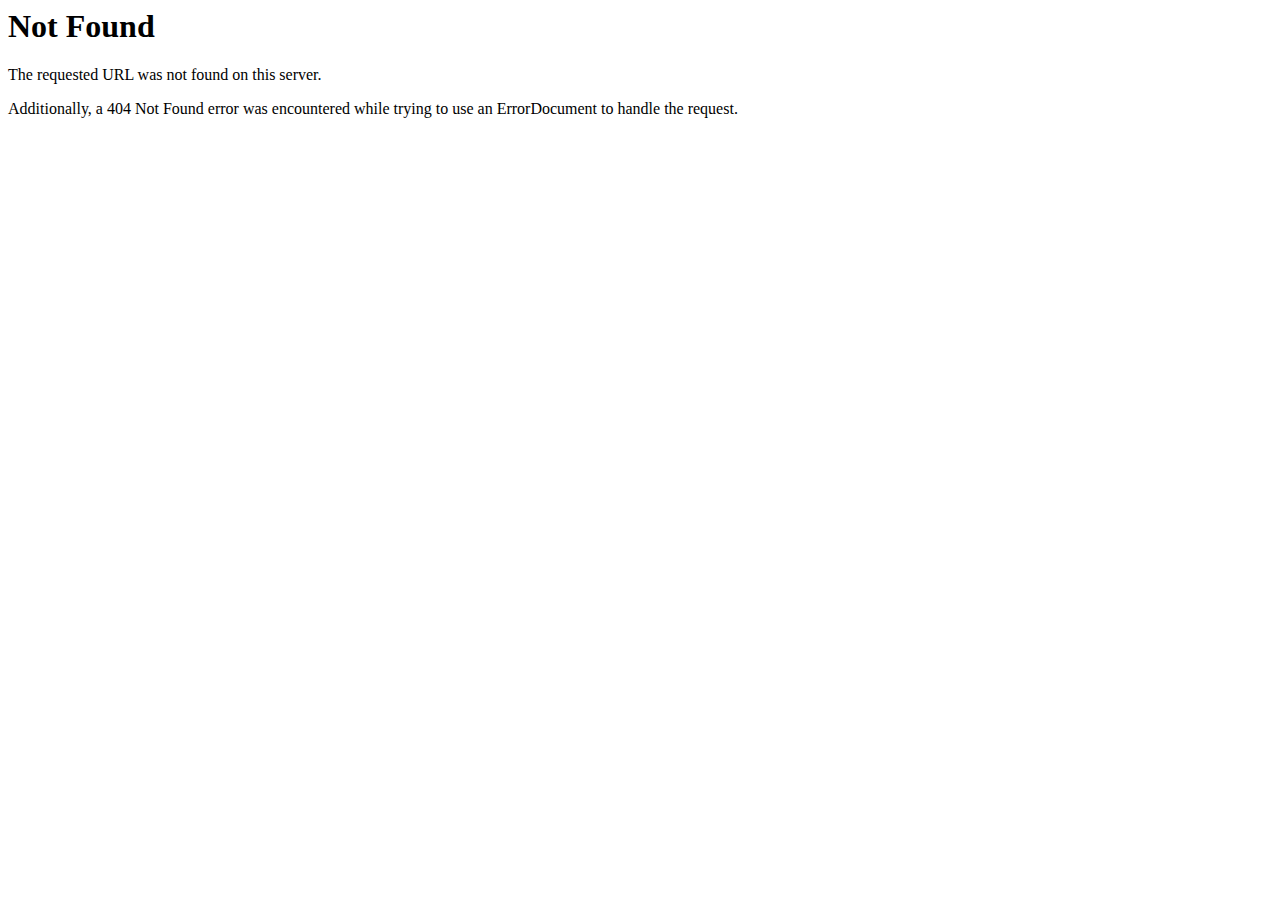
<file: images/apple-touch-icon-114x114.html>
<!DOCTYPE HTML PUBLIC "-//IETF//DTD HTML 2.0//EN">
<html>
<!-- Mirrored from booktaxiinvaranasi.com/images/apple-touch-icon-114x114.html by HTTrack Website Copier/3.x [XR&CO'2014], Wed, 22 Jun 2022 16:18:57 GMT -->
<head>
<title>404 Not Found</title>
</head><body>
<h1>Not Found</h1>
<p>The requested URL was not found on this server.</p>
<p>Additionally, a 404 Not Found
error was encountered while trying to use an ErrorDocument to handle the request.</p>
</body>
<!-- Mirrored from booktaxiinvaranasi.com/images/apple-touch-icon-114x114.html by HTTrack Website Copier/3.x [XR&CO'2014], Wed, 22 Jun 2022 16:18:57 GMT -->
</html>
</file>
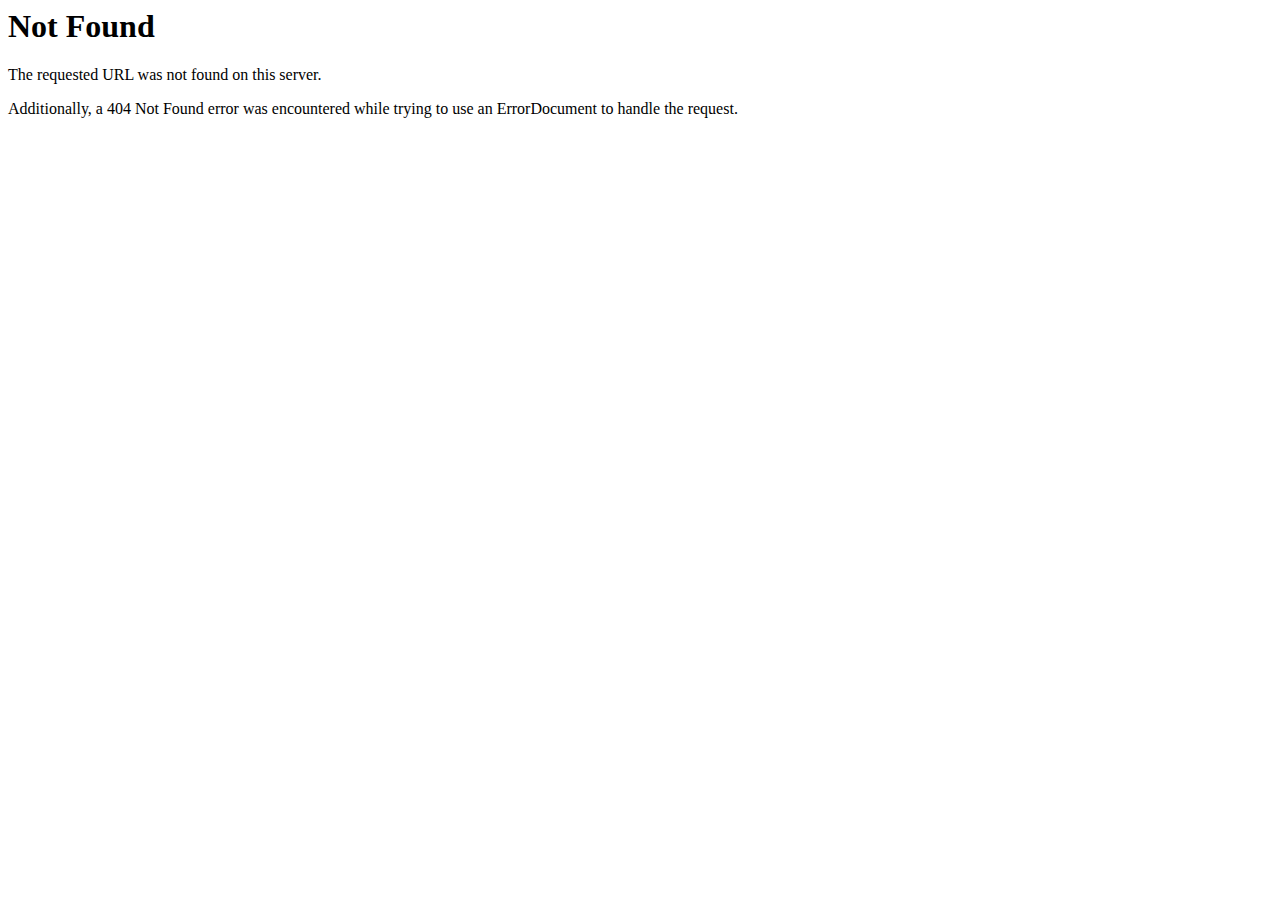
<file: images/apple-touch-icon-72x72.html>
<!DOCTYPE HTML PUBLIC "-//IETF//DTD HTML 2.0//EN">
<html>
<!-- Mirrored from booktaxiinvaranasi.com/images/apple-touch-icon-72x72.html by HTTrack Website Copier/3.x [XR&CO'2014], Wed, 22 Jun 2022 16:18:57 GMT -->
<head>
<title>404 Not Found</title>
</head><body>
<h1>Not Found</h1>
<p>The requested URL was not found on this server.</p>
<p>Additionally, a 404 Not Found
error was encountered while trying to use an ErrorDocument to handle the request.</p>
</body>
<!-- Mirrored from booktaxiinvaranasi.com/images/apple-touch-icon-72x72.html by HTTrack Website Copier/3.x [XR&CO'2014], Wed, 22 Jun 2022 16:18:57 GMT -->
</html>
</file>
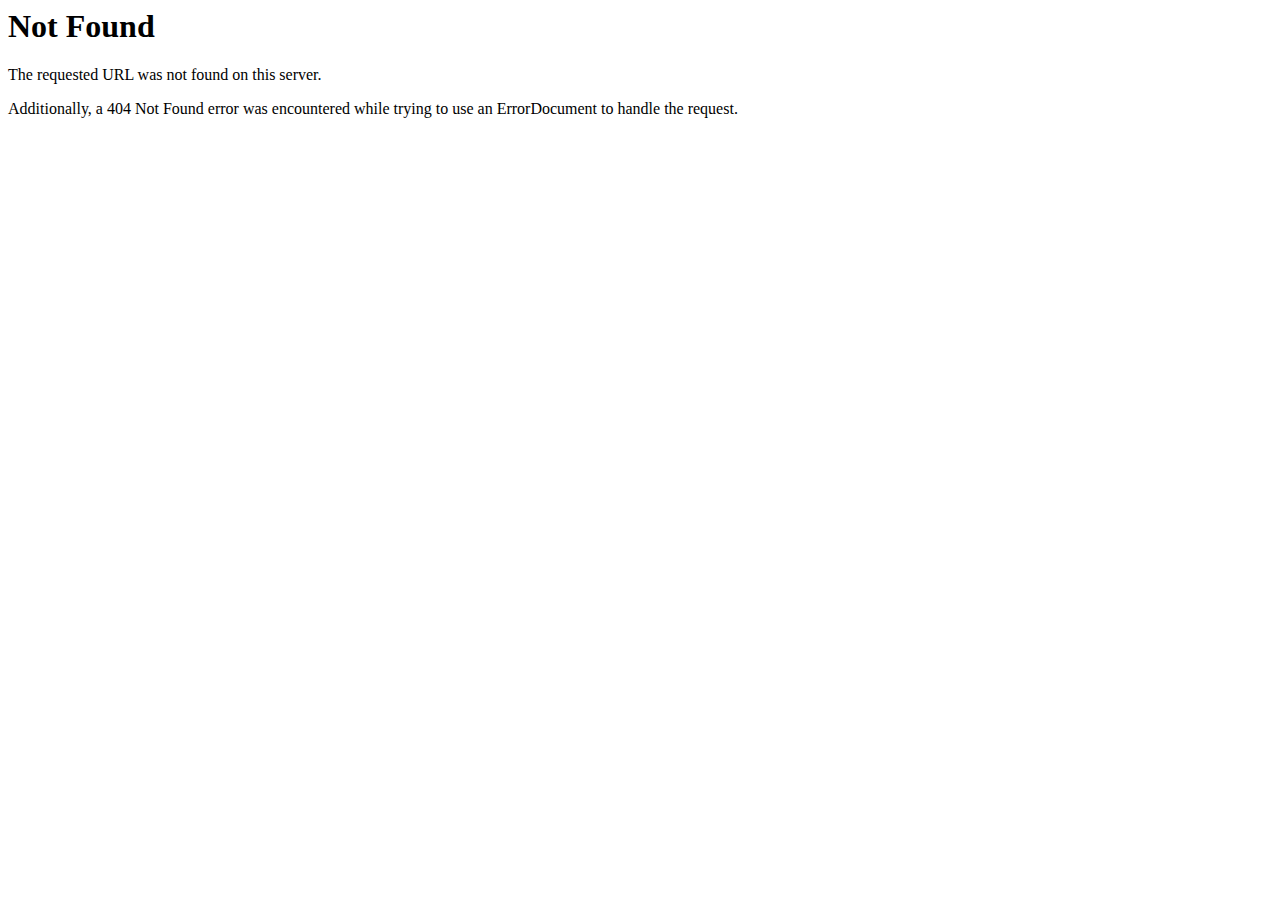
<file: assets/css/owl.video.play.html>
<!DOCTYPE HTML PUBLIC "-//IETF//DTD HTML 2.0//EN">
<html>
<!-- Mirrored from booktaxiinvaranasi.com/assets/css/owl.video.play.html by HTTrack Website Copier/3.x [XR&CO'2014], Wed, 22 Jun 2022 16:19:18 GMT -->
<head>
<title>404 Not Found</title>
</head><body>
<h1>Not Found</h1>
<p>The requested URL was not found on this server.</p>
<p>Additionally, a 404 Not Found
error was encountered while trying to use an ErrorDocument to handle the request.</p>
</body>
<!-- Mirrored from booktaxiinvaranasi.com/assets/css/owl.video.play.html by HTTrack Website Copier/3.x [XR&CO'2014], Wed, 22 Jun 2022 16:19:18 GMT -->
</html>
</file>
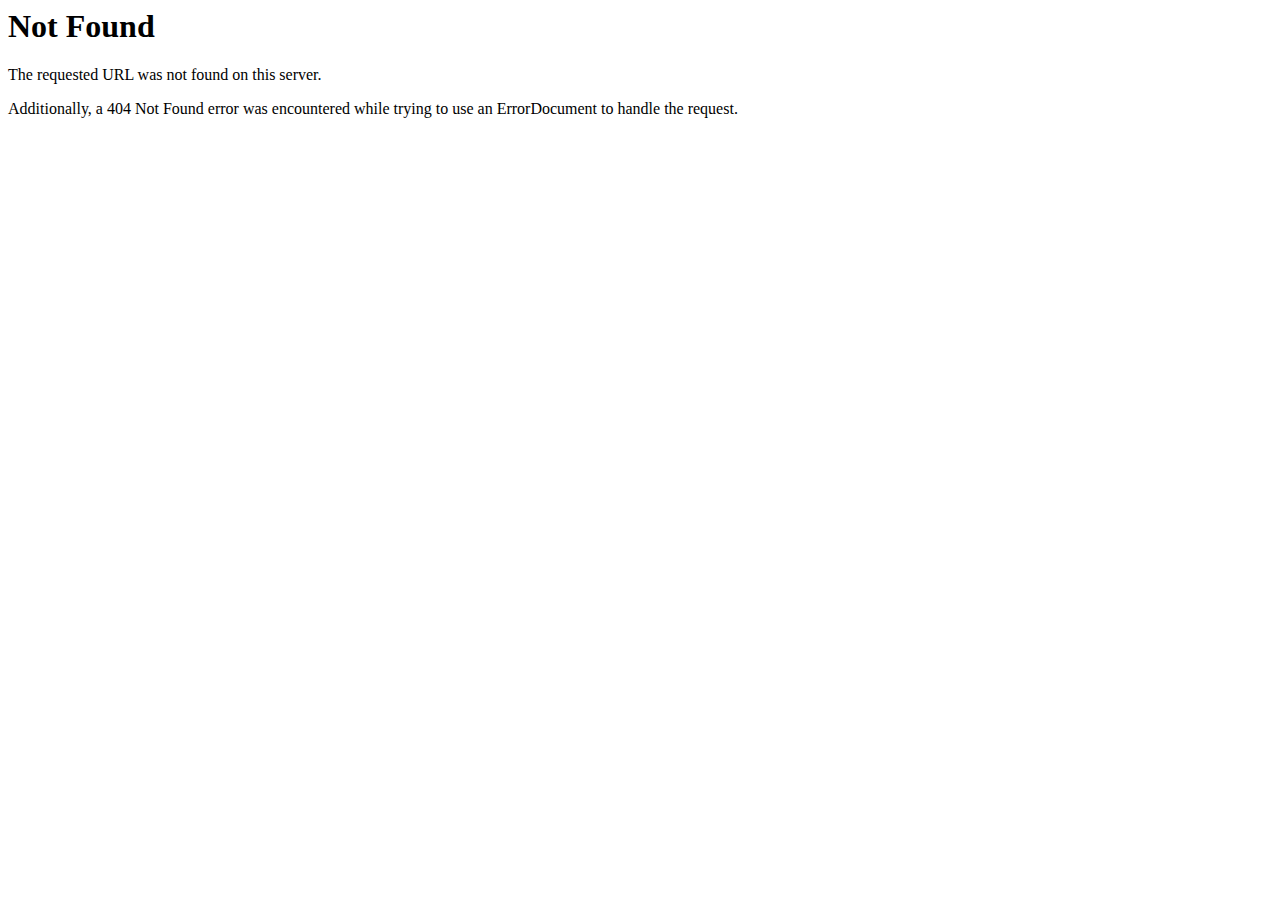
<file: assets/images/apple-touch-icon.html>
<!DOCTYPE HTML PUBLIC "-//IETF//DTD HTML 2.0//EN">
<html>
<!-- Mirrored from booktaxiinvaranasi.com/assets/images/apple-touch-icon.html by HTTrack Website Copier/3.x [XR&CO'2014], Wed, 22 Jun 2022 16:18:57 GMT -->
<head>
<title>404 Not Found</title>
</head><body>
<h1>Not Found</h1>
<p>The requested URL was not found on this server.</p>
<p>Additionally, a 404 Not Found
error was encountered while trying to use an ErrorDocument to handle the request.</p>
</body>
<!-- Mirrored from booktaxiinvaranasi.com/assets/images/apple-touch-icon.html by HTTrack Website Copier/3.x [XR&CO'2014], Wed, 22 Jun 2022 16:18:57 GMT -->
</html>
</file>
